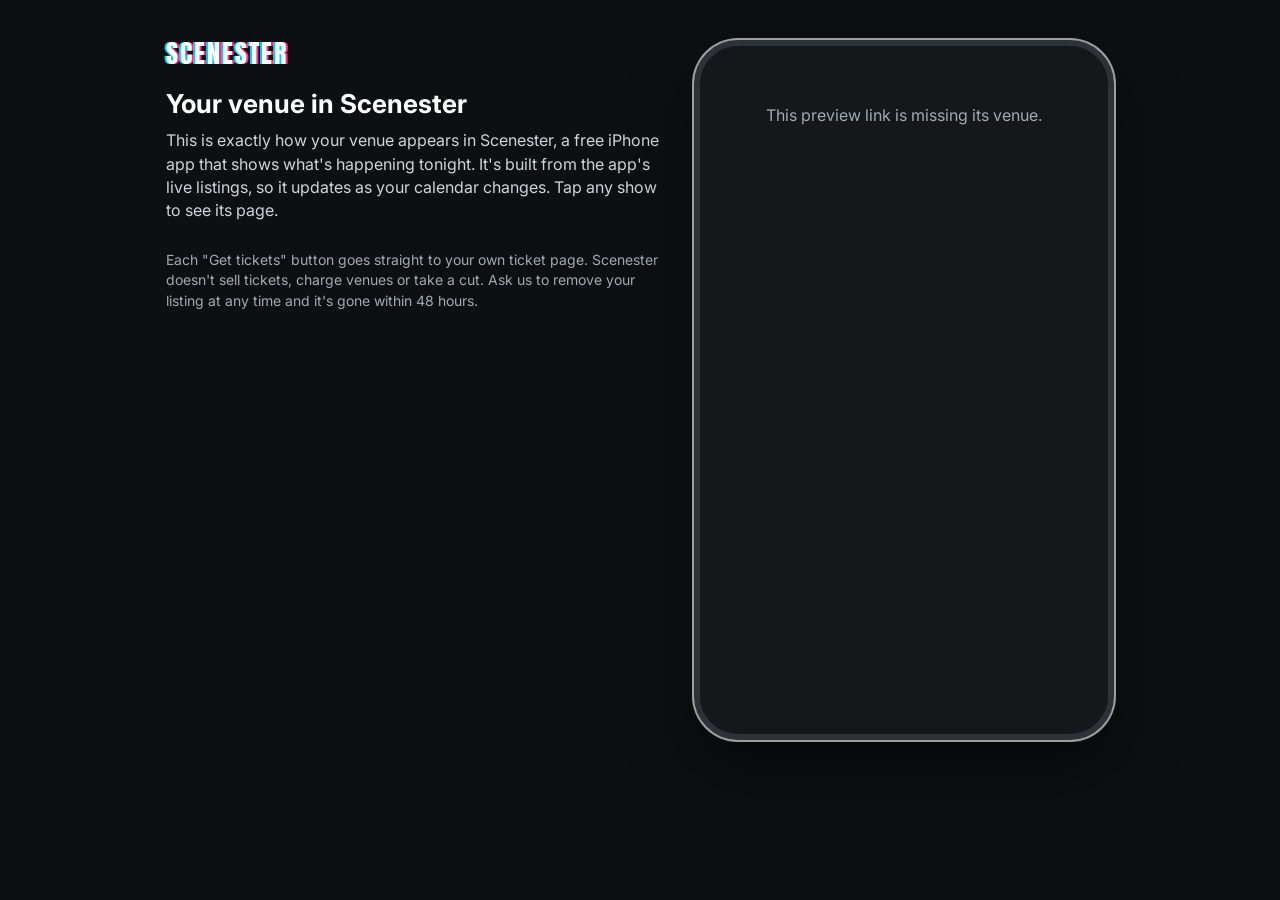
<file: site/public/preview.html>
<!doctype html>
<html lang="en">
<head>
  <meta charset="utf-8">
  <meta name="viewport" content="width=device-width, initial-scale=1, viewport-fit=cover">
  <meta name="robots" content="noindex">
  <title>Venue preview · Scenester</title>
  <link rel="preconnect" href="https://fonts.googleapis.com">
  <link href="https://fonts.googleapis.com/css2?family=Anton&family=Inter:wght@400;600;700&display=swap" rel="stylesheet">
  <style>
    /* Matches the app's gunmetal Tokyo look (ios/Marquee/Theme.swift). */
    :root {
      --bg: #14181b; --card: #232830; --border: #9e9e9e; --ink: #fff; --muted: #a2a9b1;
      --pink: #ff2e87; --cyan: #00ccf2; --yellow: #ffe500;
      --round: ui-rounded, "SF Pro Rounded", -apple-system, BlinkMacSystemFont, "Segoe UI", Inter, sans-serif;
    }
    * { box-sizing: border-box; }
    html { -webkit-text-size-adjust: 100%; }
    body { margin: 0; background: #0d1012; color: var(--ink); font: 16px/1.45 -apple-system, BlinkMacSystemFont, "Segoe UI", Inter, sans-serif; }
    a { color: inherit; }
    .wrap { max-width: 980px; margin: 0 auto; padding: 24px 16px 56px; display: grid; gap: 28px; grid-template-columns: 1fr; }
    @media (min-width: 860px) { .wrap { grid-template-columns: 1fr 420px; align-items: start; padding-top: 40px; } }

    /* The note to the venue */
    .note .wordmark { font: 26px/1 Anton, Impact, sans-serif; letter-spacing: 2px; text-decoration: none; text-shadow: -2px 0 var(--cyan), 2px 0 var(--pink); }
    .note h1 { font: 700 26px/1.2 var(--round); margin: 18px 0 10px; }
    .note p { color: #cfd4da; margin: 0 0 14px; }
    .note .small { font-size: 14px; color: var(--muted); }
    .actions { display: flex; flex-wrap: wrap; gap: 10px; margin: 20px 0 8px; }
    .btn { display: inline-block; text-decoration: none; font-weight: 700; border-radius: 999px; padding: 12px 20px; border: 2px solid var(--pink); }
    .btn.yes { background: var(--pink); color: #fff; }
    .btn.alt { color: #fff; border-color: #4a525c; }
    @media (min-width: 860px) { .note { position: sticky; top: 40px; } }

    /* The phone */
    .phone { background: var(--bg); border-radius: 44px; border: 6px solid #2c3238; box-shadow: 0 0 0 2px #9e9e9e, 0 30px 60px rgba(0,0,0,.5); overflow: hidden; min-height: 700px; position: relative; }
    @media (max-width: 480px) { .phone { border-radius: 28px; border-width: 4px; } }
    .screen { padding: 18px 16px 28px; }
    .navbar { display: grid; grid-template-columns: 44px 1fr 44px; align-items: center; margin: 4px 0 18px; }
    .circle { width: 44px; height: 44px; border-radius: 50%; border: 1px solid #3a414a; background: #1b2024; display: grid; place-items: center; cursor: pointer; }
    .circle svg { width: 18px; height: 18px; }
    .navbar h2 { margin: 0; text-align: center; font: 700 19px/1.2 var(--round); overflow: hidden; text-overflow: ellipsis; white-space: nowrap; }
    .address { color: var(--muted); font-size: 15px; margin: 0 0 10px; }
    .chips { display: flex; gap: 8px; flex-wrap: wrap; margin-bottom: 22px; }
    .chip { border-radius: 999px; padding: 10px 18px; font-size: 16px; text-decoration: none; background: #4a1f37; color: #fff; }
    .chip.on { background: var(--pink); }
    .sign { display: inline-block; background: var(--yellow); color: #121417; font: 22px/1.1 Anton, Impact, sans-serif; letter-spacing: 1.5px; text-transform: uppercase; padding: 4px 10px; }
    .sign::after { content: ""; display: inline-block; width: 18px; height: 3px; background: var(--pink); vertical-align: middle; transform: translateX(28px); }
    .count { color: var(--muted); font-size: 14px; margin: 4px 0 12px; }
    .list { display: grid; gap: 12px; }
    .card { position: relative; display: grid; grid-template-columns: 84px 1fr 32px; gap: 12px; align-items: center; padding: 10px 10px 10px 14px; border-radius: 14px; border: 1.5px solid var(--border); overflow: hidden; cursor: pointer; text-align: left; color: inherit; font: inherit; width: 100%; }
    .card::before { content: ""; position: absolute; left: 0; top: 0; bottom: 0; width: 4px; background: var(--k); opacity: .8; }
    .poster { width: 84px; height: 84px; border-radius: 10px; overflow: hidden; display: grid; place-items: center; }
    .poster img { width: 100%; height: 100%; object-fit: cover; display: block; }
    .poster svg { width: 26px; height: 26px; opacity: .5; }
    .title { font: 700 18px/1.2 var(--round); margin: 0 0 3px; overflow-wrap: anywhere; }
    .title.x { text-decoration: line-through; opacity: .6; }
    .detail { color: var(--muted); font-size: 15px; }
    .badge { font-weight: 600; font-size: 13px; margin-top: 2px; }
    .heart { width: 22px; height: 22px; opacity: .7; }
    .more { margin: 16px auto 0; display: block; background: #232830; color: #fff; border: 1px solid #3a414a; border-radius: 999px; padding: 10px 18px; font: inherit; cursor: pointer; }
    .empty { color: var(--muted); padding: 24px 4px; }

    /* Show page */
    .hero { width: 100%; aspect-ratio: 1.7; border-radius: 16px; overflow: hidden; display: grid; place-items: center; margin-bottom: 16px; }
    .hero img { width: 100%; height: 100%; object-fit: cover; }
    .tag { display: inline-flex; gap: 6px; align-items: center; border-radius: 999px; padding: 4px 12px; font-weight: 700; font-size: 14px; }
    .show h3 { font: 700 26px/1.2 var(--round); margin: 10px 0 6px; overflow-wrap: anywhere; }
    .when { color: var(--pink); font: 600 20px/1.3 var(--round); }
    .times { color: var(--muted); margin: 4px 0 18px; }
    .tickets { display: block; text-align: center; background: var(--pink); color: #fff; text-decoration: none; font: 700 19px/1 var(--round); border-radius: 16px; padding: 17px; margin-bottom: 22px; }
    .lineup { display: grid; gap: 8px; margin-top: 8px; }
    .artist { background: #232830; border-radius: 14px; padding: 12px 14px; display: flex; justify-content: space-between; gap: 10px; }
    .artist span { color: var(--muted); font-size: 14px; }
    .status { padding: 40px 0; text-align: center; color: var(--muted); }
  </style>
</head>
<body>
  <div class="wrap">
    <section class="note">
      <a class="wordmark" href="/">SCENESTER</a>
      <h1 id="note-title">Your venue in Scenester</h1>
      <p id="note-body">This is exactly how your venue appears in Scenester, a free iPhone app that shows what's happening tonight. It's built from the app's live listings, so it updates as your calendar changes. Tap any show to see its page.</p>
      <div class="actions" id="actions"></div>
      <p class="small">Each "Get tickets" button goes straight to your own ticket page. Scenester doesn't sell tickets, charge venues or take a cut. Ask us to remove your listing at any time and it's gone within 48 hours.</p>
    </section>
    <div class="phone"><div class="screen" id="screen"><div class="status">Loading the listings…</div></div></div>
  </div>

<script>
const FEEDS = "https://raw.githubusercontent.com/lowearthorbitmainframe/marquee/main/data/";
const KINDS = {
  music: ["Music", "#00a8d9"], comedy: ["Comedy", "#ff2e87"], film: ["Film", "#7a2bff"],
  theater: ["Theater", "#ff7300"], party: ["Nightlife", "#21bf4a"], museum: ["Museums", "#dbad00"], other: ["Other", "#737373"],
};
const ICON = {
  back: '<svg viewBox="0 0 24 24" fill="none" stroke="#fff" stroke-width="2.4" stroke-linecap="round" stroke-linejoin="round"><path d="M15 5l-7 7 7 7"/></svg>',
  heart: '<svg class="heart" viewBox="0 0 24 24" fill="none" stroke="#fff" stroke-width="1.8"><path d="M12 20s-7-4.4-9.2-8.6C1.3 8.4 3 5 6.3 5c2 0 3.2 1.1 3.7 2.1.5-1 1.7-2.1 3.7-2.1 3.3 0 5 3.4 3.5 6.4C19 15.6 12 20 12 20z" transform="translate(1 0)"/></svg>',
  mic: '<svg viewBox="0 0 24 24" fill="none" stroke="#fff" stroke-width="1.8" stroke-linecap="round"><circle cx="15" cy="8" r="4"/><path d="M12.2 10.8L5 18l1 1 7.2-7.2"/></svg>',
};

const esc = (s) => String(s ?? "").replace(/[&<>"']/g, (c) => ({ "&": "&amp;", "<": "&lt;", ">": "&gt;", '"': "&quot;", "'": "&#39;" }[c]));
// Same rule as ArtistKey.make in the app and artist_key in the scraper.
function artistKey(name) {
  let t = name.normalize("NFKD").replace(/[^\x00-\x7f]/g, "").toLowerCase().trim();
  if (t.startsWith("the ")) t = t.slice(4);
  return t.replace(/&/g, "and").replace(/[^a-z0-9]/g, "");
}
// Theme.badgeInk: the color lifted 55% toward white so it reads on the dark card.
function lift(hex) {
  const n = parseInt(hex.slice(1), 16), c = [n >> 16, (n >> 8) & 255, n & 255].map((v) => Math.round(v + (255 - v) * 0.55));
  return `rgb(${c.join(",")})`;
}
function wash(hex) { return `linear-gradient(${hex}38, ${hex}38), var(--card)`; }

const path = location.pathname.replace(/^\/v\//, "").split("/");
const params = new URLSearchParams(location.search);
const region = params.get("region") || (path.length >= 2 ? path[0] : "los-angeles");
const ids = (params.get("v") || path[path.length - 1] || "").split(/[,+]/).map(decodeURIComponent).filter(Boolean);
let feed, zone, venues = [], events = [], shown = 40;

const fmt = (opts) => new Intl.DateTimeFormat("en-US", { timeZone: zone, ...opts });
const monthDay = (d) => fmt({ month: "short", day: "numeric" }).format(d);
const time = (d) => fmt({ hour: "numeric", minute: "2-digit" }).format(d);
const longDay = (d) => fmt({ weekday: "long", month: "long", day: "numeric" }).format(d);

function badge(e) {
  if (e.cancelled) return ["Cancelled", "#ff3b30"];
  if (e.soldOut) return ["Sold out", "#ff9500"];
  const [label, color] = KINDS[e.category] || KINDS.other;
  if (e.category === "music" || e.category === "party") {
    const genre = (e.artists || []).map((a) => feed.artists[artistKey(a)]?.genre).find(Boolean);
    if (genre) return [genre, color];
  }
  return e.category === "music" ? null : [label, color];
}
function poster(e, big) {
  const [, color] = KINDS[e.category] || KINDS.other;
  const bg = `background:linear-gradient(135deg, ${color}8c, ${color}2e)`;
  const img = e.image ? `<img src="${esc(e.image)}" alt="" loading="lazy" onerror="this.remove()">` : "";
  return `<div class="${big ? "hero" : "poster"}" style="${bg}">${img || ICON.mic}</div>`;
}
function detail(e, venue) {
  const start = new Date(e.start);
  if (e.exhibition && e.end) return [start > new Date() ? "Opens " + monthDay(start) : "Through " + monthDay(new Date(e.end)), venue.name].join(" · ");
  return [monthDay(start), e.timeTBA ? "Time TBA" : time(start), venue.name].join(" · ");
}

function renderVenue() {
  const v = venues[0];
  const name = venues.map((x) => x.name).join(" & ");
  const maps = v.address ? "https://maps.apple.com/?q=" + encodeURIComponent(v.address) : null;
  const cards = events.slice(0, shown).map((e, i) => {
    const venue = venues.find((x) => x.id === e.venueId) || v;
    const [, color] = KINDS[e.category] || KINDS.other;
    const b = badge(e);
    return `<button class="card" style="--k:${color};background:${wash(color)}" onclick="openShow(${i})">
      ${poster(e)}
      <div><p class="title${e.cancelled ? " x" : ""}">${esc(e.title)}</p>
        <div class="detail">${esc(detail(e, venue))}</div>
        ${b ? `<div class="badge" style="color:${lift(b[1])}">${esc(b[0])}</div>` : ""}</div>
      ${ICON.heart}</button>`;
  }).join("");
  document.getElementById("screen").innerHTML = `
    <div class="navbar"><span class="circle" aria-hidden="true">${ICON.back}</span><h2>${esc(name)}</h2><span></span></div>
    ${v.address ? `<p class="address">${esc(v.address)}</p>` : ""}
    <div class="chips"><span class="chip on">Follow</span>${maps ? `<a class="chip" href="${maps}" target="_blank" rel="noopener">Directions</a>` : ""}${v.url ? `<a class="chip" href="${esc(v.url)}" target="_blank" rel="noopener">Website</a>` : ""}</div>
    <span class="sign">Upcoming</span>
    <div class="count">${events.length} ${events.length === 1 ? "show" : "shows"}</div>
    <div class="list">${cards || `<div class="empty">No upcoming shows right now. Yours appear here as soon as they're on your calendar.</div>`}</div>
    ${events.length > shown ? `<button class="more" onclick="shown += 40; renderVenue()">Show more (${events.length - shown} left)</button>` : ""}`;
}

function openShow(i) {
  const e = events[i], venue = venues.find((x) => x.id === e.venueId) || venues[0];
  const [label, color] = KINDS[e.category] || KINDS.other;
  const start = new Date(e.start);
  const times = e.exhibition ? "" : [e.doors ? "Doors " + time(new Date(e.doors)) : "", e.timeTBA ? "Time TBA" : "Show " + time(start)].filter(Boolean).join(" · ");
  const lineup = (e.artists || []).map((a) => {
    const genre = feed.artists[artistKey(a)]?.genre;
    return `<div class="artist"><strong>${esc(a)}</strong>${genre ? `<span>${esc(genre)}</span>` : ""}</div>`;
  }).join("");
  document.getElementById("screen").innerHTML = `
    <div class="navbar"><button class="circle" onclick="renderVenue()" aria-label="Back to ${esc(venue.name)}">${ICON.back}</button><span></span><span></span></div>
    <div class="show">
      ${poster(e, true)}
      <span class="tag" style="background:${color}33;color:${lift(color)}">${esc(label)}</span>
      <h3>${esc(e.title)}</h3>
      <div class="when">${esc(e.exhibition && e.end ? "Through " + longDay(new Date(e.end)) : longDay(start))}</div>
      <div class="times">${esc(times)}${times ? " · " : ""}${esc(venue.name)}</div>
      ${e.ticketUrl || e.url ? `<a class="tickets" href="${esc(e.ticketUrl || e.url)}" target="_blank" rel="noopener">${e.soldOut ? "Sold out · " : ""}Get tickets</a>` : ""}
      ${lineup ? `<span class="sign">Lineup</span><div class="lineup">${lineup}</div>` : ""}
    </div>`;
  document.querySelector(".phone").scrollIntoView({ behavior: "smooth", block: "start" });
}

function setNote() {
  const name = venues.map((x) => x.name).join(" & ");
  document.title = `${name} on Scenester`;
  document.getElementById("note-title").textContent = `${name} in Scenester`;
  document.getElementById("note-body").textContent =
    `This is exactly how ${name} appears in Scenester, a free iPhone app that shows what's happening tonight. ` +
    `It's built from the app's live listings, so it updates as your calendar changes. Tap any show to see its page.`;
  const ask = (what) => `mailto:venues@heyscenester.app?subject=${encodeURIComponent(`${name}: ${what}`)}`;
  const details = `/venues?${new URLSearchParams({ venue: name, region })}`;
  document.getElementById("actions").innerHTML =
    `<a class="btn yes" href="${details}">Update your details</a>` +
    `<a class="btn alt" href="${ask("change our Scenester listing")}">Request a change</a>` +
    `<a class="btn alt" href="${ask("remove our Scenester listing")}">Remove our listing</a>`;
}

async function load() {
  const screen = document.getElementById("screen");
  if (!/^[a-z-]+$/.test(region) || !ids.length) { screen.innerHTML = `<div class="status">This preview link is missing its venue.</div>`; return; }
  try {
    feed = await (await fetch(FEEDS + region + ".json", { cache: "no-cache" })).json();
  } catch {
    screen.innerHTML = `<div class="status">We couldn't load the listings just now. Please try again in a minute.</div>`;
    return;
  }
  zone = feed.city?.timezone || "America/Los_Angeles";
  venues = ids.map((id) => feed.venues.find((v) => v.id === id)).filter(Boolean);
  if (!venues.length) { screen.innerHTML = `<div class="status">We couldn't find this venue in the listings.</div>`; return; }
  const now = Date.now(), keep = new Set(venues.map((v) => v.id));
  events = feed.events
    .filter((e) => keep.has(e.venueId) && new Date(e.end || e.start).getTime() + 3 * 3600e3 > now)
    .sort((a, b) => a.start.localeCompare(b.start));
  setNote();
  renderVenue();
}
load();
</script>
</body>
</html>
</file>
